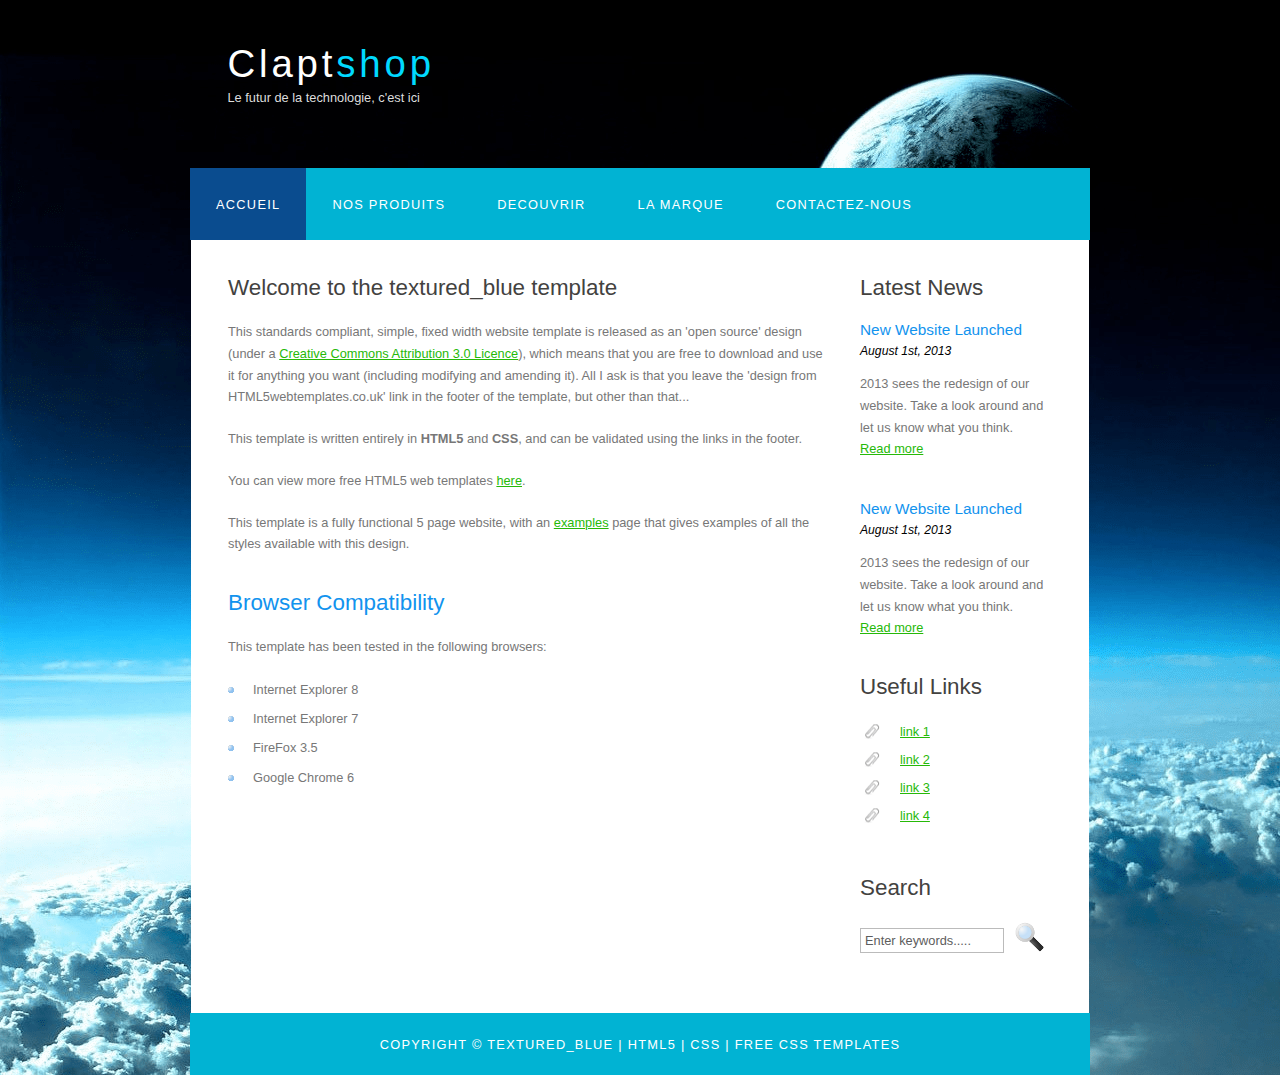
<file: index.html>
<!DOCTYPE HTML>
<html>

<head>
  <title>CLAPTSHOP</title>
  <meta name="description" content="website description" />
  <meta name="keywords" content="website keywords, website keywords" />
  <meta http-equiv="content-type" content="text/html; charset=windows-1252" />
  <link rel="stylesheet" type="text/css" href="style.css" title="style" />
</head>

<body>
  <div id="main">
    <div id="header">
      <div id="logo">
        <div id="logo_text">
          <!-- class="logo_colour", allows you to change the colour of the text -->
          <h1><a href="index.html">Clapt<span class="logo_colour">shop</span></a></h1>
          <h2>Le futur de la technologie, c'est ici</h2>
        </div>
      </div>
      <div id="menubar">
        <ul id="menu">
          <!-- put class="selected" in the li tag for the selected page - to highlight which page you're on -->
          <li class="selected"><a href="index.html">Accueil</a></li>
          <li><a href="examples.html">Nos produits</a></li>
          <li><a href="page.html">Decouvrir</a></li>
          <li><a href="another_page.html">La marque</a></li>
          <li><a href="contact.html">Contactez-nous</a></li>
        </ul>
      </div>
    </div>
    <div id="site_content">
      <div class="sidebar">
        <!-- insert your sidebar items here -->
        <h3>Latest News</h3>
        <h4>New Website Launched</h4>
        <h5>August 1st, 2013</h5>
        <p>2013 sees the redesign of our website. Take a look around and let us know what you think.<br /><a href="#">Read more</a></p>
        <p></p>
        <h4>New Website Launched</h4>
        <h5>August 1st, 2013</h5>
        <p>2013 sees the redesign of our website. Take a look around and let us know what you think.<br /><a href="#">Read more</a></p>
        <h3>Useful Links</h3>
        <ul>
          <li><a href="#">link 1</a></li>
          <li><a href="#">link 2</a></li>
          <li><a href="#">link 3</a></li>
          <li><a href="#">link 4</a></li>
        </ul>
        <h3>Search</h3>
        <form method="post" action="#" id="search_form">
          <p>
            <input class="search" type="text" name="search_field" value="Enter keywords....." />
            <input name="search" type="image" style="border: 0; margin: 0 0 -9px 5px;" src="search.png" alt="Search" title="Search" />
          </p>
        </form>
      </div>
      <div id="content">
        <!-- insert the page content here -->
        <h1>Welcome to the textured_blue template</h1>
        <p>This standards compliant, simple, fixed width website template is released as an 'open source' design (under a <a href="http://creativecommons.org/licenses/by/3.0">Creative Commons Attribution 3.0 Licence</a>), which means that you are free to download and use it for anything you want (including modifying and amending it). All I ask is that you leave the 'design from HTML5webtemplates.co.uk' link in the footer of the template, but other than that...</p>
        <p>This template is written entirely in <strong>HTML5</strong> and <strong>CSS</strong>, and can be validated using the links in the footer.</p>
        <p>You can view more free HTML5 web templates <a href="http://www.html5webtemplates.co.uk">here</a>.</p>
        <p>This template is a fully functional 5 page website, with an <a href="examples.html">examples</a> page that gives examples of all the styles available with this design.</p>
        <h2>Browser Compatibility</h2>
        <p>This template has been tested in the following browsers:</p>
        <ul>
          <li>Internet Explorer 8</li>
          <li>Internet Explorer 7</li>
          <li>FireFox 3.5</li>
          <li>Google Chrome 6</li>
        </ul>
      </div>
    </div>
    <div id="footer">
      Copyright &copy; textured_blue | <a href="http://validator.w3.org/check?uri=referer">HTML5</a> | <a href="http://jigsaw.w3.org/css-validator/check/referer">CSS</a> | <a href="http://www.html5webtemplates.co.uk">Free CSS Templates</a>
    </div>
  </div>
</body>
</html>
</file>
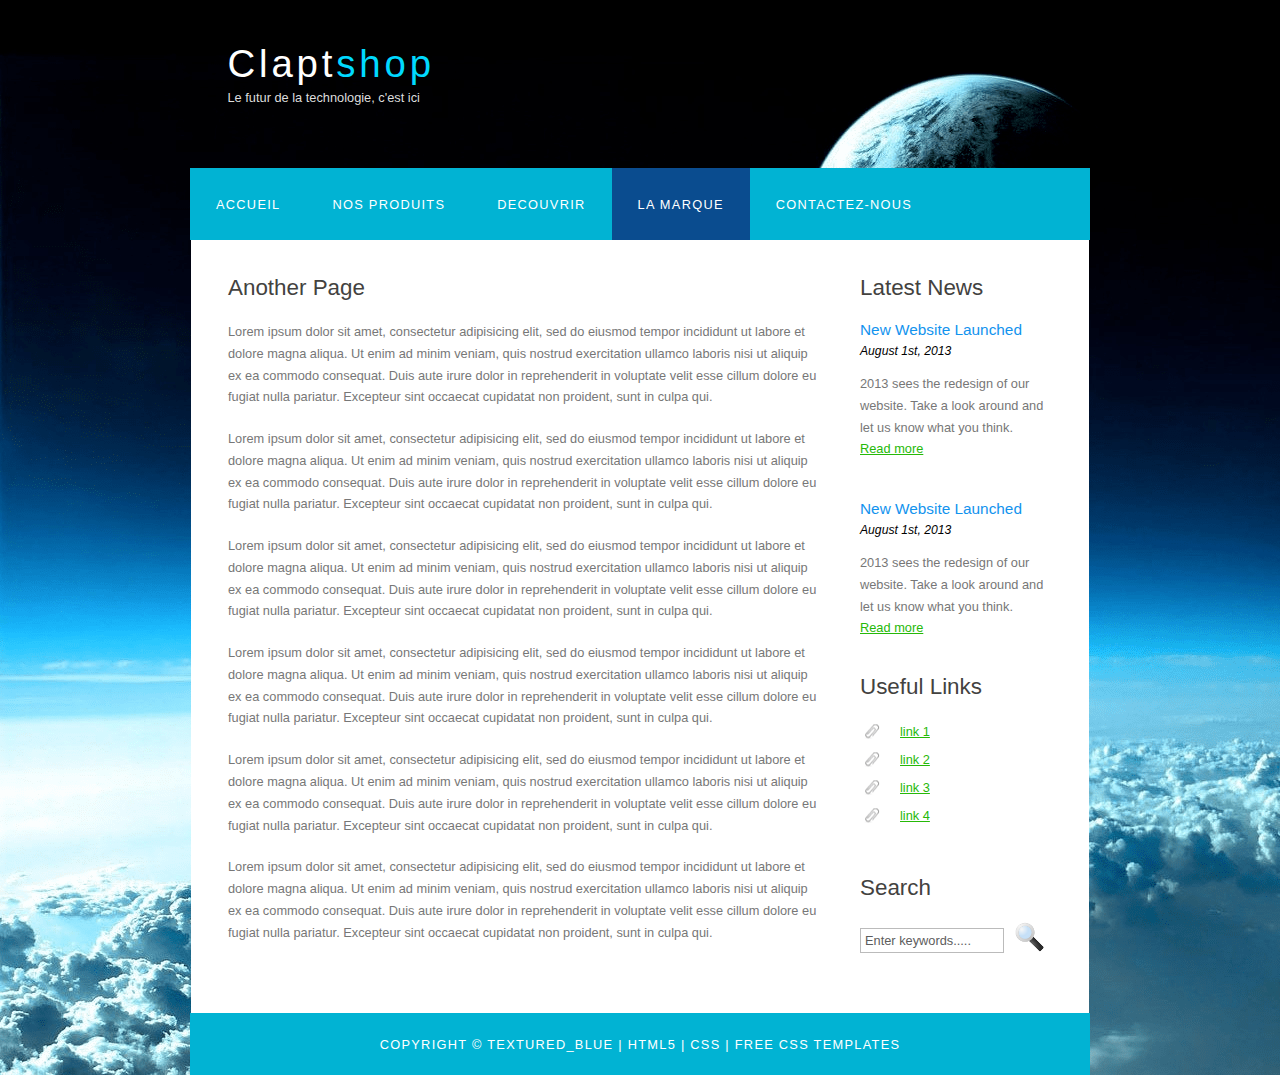
<file: another_page.html>
<!DOCTYPE HTML>
<html>

<head>
  <title>CLAPTSHOP | Marque</title>
  <meta name="description" content="website description" />
  <meta name="keywords" content="website keywords, website keywords" />
  <meta http-equiv="content-type" content="text/html; charset=windows-1252" />
  <link rel="stylesheet" type="text/css" href="style.css" title="style" />
</head>

<body>
  <div id="main">
    <div id="header">
      <div id="logo">
        <div id="logo_text">
          <!-- class="logo_colour", allows you to change the colour of the text -->
          <h1><a href="index.html">Clapt<span class="logo_colour">shop</span></a></h1>
          <h2>Le futur de la technologie, c'est ici</h2>
        </div>
      </div>
      <div id="menubar">
        <ul id="menu">
          <!-- put class="selected" in the li tag for the selected page - to highlight which page you're on -->
          <li><a href="index.html">Accueil</a></li>
          <li><a href="examples.html">Nos produits</a></li>
          <li><a href="page.html">Decouvrir</a></li>
          <li class="selected"><a href="another_page.html">La marque</a></li>
          <li><a href="contact.html">Contactez-nous</a></li>
        </ul>
      </div>
    </div>
    <div id="site_content">
      <div class="sidebar">
        <!-- insert your sidebar items here -->
        <h3>Latest News</h3>
        <h4>New Website Launched</h4>
        <h5>August 1st, 2013</h5>
        <p>2013 sees the redesign of our website. Take a look around and let us know what you think.<br /><a href="#">Read more</a></p>
        <p></p>
        <h4>New Website Launched</h4>
        <h5>August 1st, 2013</h5>
        <p>2013 sees the redesign of our website. Take a look around and let us know what you think.<br /><a href="#">Read more</a></p>
        <h3>Useful Links</h3>
        <ul>
          <li><a href="#">link 1</a></li>
          <li><a href="#">link 2</a></li>
          <li><a href="#">link 3</a></li>
          <li><a href="#">link 4</a></li>
        </ul>
        <h3>Search</h3>
        <form method="post" action="#" id="search_form">
          <p>
            <input class="search" type="text" name="search_field" value="Enter keywords....." />
            <input name="search" type="image" style="border: 0; margin: 0 0 -9px 5px;" src="search.png" alt="Search" title="Search" />
          </p>
        </form>
      </div>
      <div id="content">
        <!-- insert the page content here -->
        <h1>Another Page</h1>
        <p>Lorem ipsum dolor sit amet, consectetur adipisicing elit, sed do eiusmod tempor incididunt ut labore et dolore magna aliqua. Ut enim ad minim veniam, quis nostrud exercitation ullamco laboris nisi ut aliquip ex ea commodo consequat. Duis aute irure dolor in reprehenderit in voluptate velit esse cillum dolore eu fugiat nulla pariatur. Excepteur sint occaecat cupidatat non proident, sunt in culpa qui.</p>
        <p>Lorem ipsum dolor sit amet, consectetur adipisicing elit, sed do eiusmod tempor incididunt ut labore et dolore magna aliqua. Ut enim ad minim veniam, quis nostrud exercitation ullamco laboris nisi ut aliquip ex ea commodo consequat. Duis aute irure dolor in reprehenderit in voluptate velit esse cillum dolore eu fugiat nulla pariatur. Excepteur sint occaecat cupidatat non proident, sunt in culpa qui.</p>
        <p>Lorem ipsum dolor sit amet, consectetur adipisicing elit, sed do eiusmod tempor incididunt ut labore et dolore magna aliqua. Ut enim ad minim veniam, quis nostrud exercitation ullamco laboris nisi ut aliquip ex ea commodo consequat. Duis aute irure dolor in reprehenderit in voluptate velit esse cillum dolore eu fugiat nulla pariatur. Excepteur sint occaecat cupidatat non proident, sunt in culpa qui.</p>
        <p>Lorem ipsum dolor sit amet, consectetur adipisicing elit, sed do eiusmod tempor incididunt ut labore et dolore magna aliqua. Ut enim ad minim veniam, quis nostrud exercitation ullamco laboris nisi ut aliquip ex ea commodo consequat. Duis aute irure dolor in reprehenderit in voluptate velit esse cillum dolore eu fugiat nulla pariatur. Excepteur sint occaecat cupidatat non proident, sunt in culpa qui.</p>
        <p>Lorem ipsum dolor sit amet, consectetur adipisicing elit, sed do eiusmod tempor incididunt ut labore et dolore magna aliqua. Ut enim ad minim veniam, quis nostrud exercitation ullamco laboris nisi ut aliquip ex ea commodo consequat. Duis aute irure dolor in reprehenderit in voluptate velit esse cillum dolore eu fugiat nulla pariatur. Excepteur sint occaecat cupidatat non proident, sunt in culpa qui.</p>
        <p>Lorem ipsum dolor sit amet, consectetur adipisicing elit, sed do eiusmod tempor incididunt ut labore et dolore magna aliqua. Ut enim ad minim veniam, quis nostrud exercitation ullamco laboris nisi ut aliquip ex ea commodo consequat. Duis aute irure dolor in reprehenderit in voluptate velit esse cillum dolore eu fugiat nulla pariatur. Excepteur sint occaecat cupidatat non proident, sunt in culpa qui.</p>
      </div>
    </div>
    <div id="footer">
      Copyright &copy; textured_blue | <a href="http://validator.w3.org/check?uri=referer">HTML5</a> | <a href="http://jigsaw.w3.org/css-validator/check/referer">CSS</a> | <a href="http://www.html5webtemplates.co.uk">Free CSS Templates</a>
    </div>
  </div>
</body>
</html>
</file>
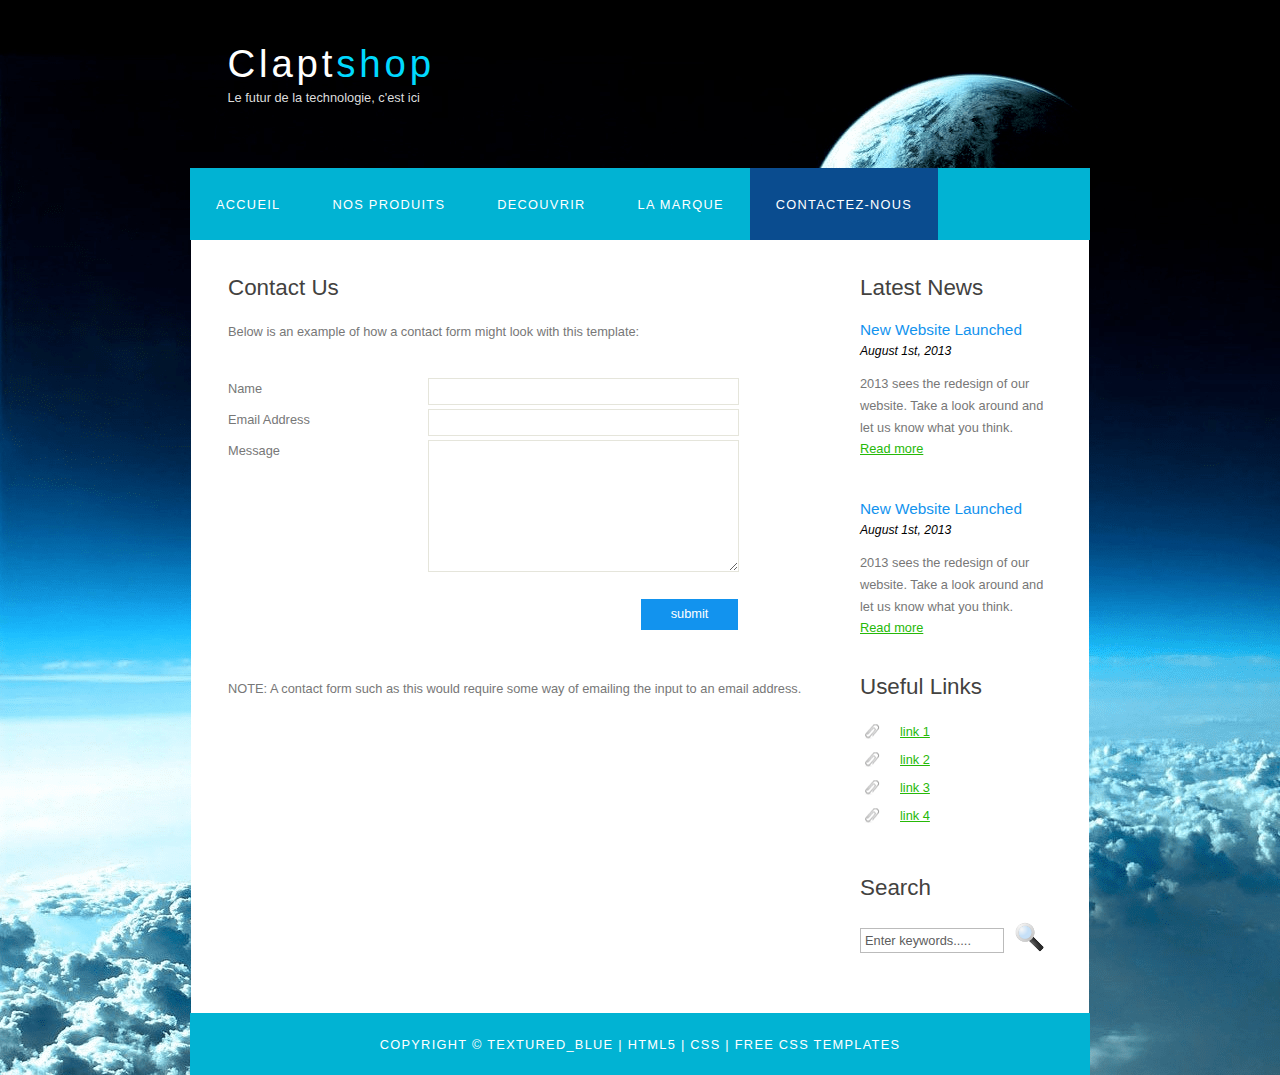
<file: contact.html>
<!DOCTYPE HTML>
<html>

<head>
  <title>CLAPTSHOP | Contact</title>
  <meta name="description" content="website description" />
  <meta name="keywords" content="website keywords, website keywords" />
  <meta http-equiv="content-type" content="text/html; charset=windows-1252" />
  <link rel="stylesheet" type="text/css" href="style.css" title="style" />
</head>

<body>
  <div id="main">
    <div id="header">
      <div id="logo">
        <div id="logo_text">
          <!-- class="logo_colour", allows you to change the colour of the text -->
          <h1><a href="index.html">Clapt<span class="logo_colour">shop</span></a></h1>
          <h2>Le futur de la technologie, c'est ici</h2>
        </div>
      </div>
      <div id="menubar">
        <ul id="menu">
          <!-- put class="selected" in the li tag for the selected page - to highlight which page you're on -->
          <li><a href="index.html">Accueil</a></li>
          <li><a href="examples.html">Nos produits</a></li>
          <li><a href="page.html">Decouvrir</a></li>
          <li><a href="another_page.html">La marque</a></li>
          <li class="selected"><a href="contact.html">Contactez-nous</a></li>
        </ul>
      </div>
    </div>
    <div id="site_content">
      <div class="sidebar">
        <!-- insert your sidebar items here -->
        <h3>Latest News</h3>
        <h4>New Website Launched</h4>
        <h5>August 1st, 2013</h5>
        <p>2013 sees the redesign of our website. Take a look around and let us know what you think.<br /><a href="#">Read more</a></p>
        <p></p>
        <h4>New Website Launched</h4>
        <h5>August 1st, 2013</h5>
        <p>2013 sees the redesign of our website. Take a look around and let us know what you think.<br /><a href="#">Read more</a></p>
        <h3>Useful Links</h3>
        <ul>
          <li><a href="#">link 1</a></li>
          <li><a href="#">link 2</a></li>
          <li><a href="#">link 3</a></li>
          <li><a href="#">link 4</a></li>
        </ul>
        <h3>Search</h3>
        <form method="post" action="#" id="search_form">
          <p>
            <input class="search" type="text" name="search_field" value="Enter keywords....." />
            <input name="search" type="image" style="border: 0; margin: 0 0 -9px 5px;" src="search.png" alt="Search" title="Search" />
          </p>
        </form>
      </div>
      <div id="content">
        <!-- insert the page content here -->
        <h1>Contact Us</h1>
        <p>Below is an example of how a contact form might look with this template:</p>
        <form action="#" method="post">
          <div class="form_settings">
            <p><span>Name</span><input class="contact" type="text" name="your_name" value="" /></p>
            <p><span>Email Address</span><input class="contact" type="text" name="your_email" value="" /></p>
            <p><span>Message</span><textarea class="contact textarea" rows="8" cols="50" name="your_enquiry"></textarea></p>
            <p style="padding-top: 15px"><span>&nbsp;</span><input class="submit" type="submit" name="contact_submitted" value="submit" /></p>
          </div>
        </form>
        <p><br /><br />NOTE: A contact form such as this would require some way of emailing the input to an email address.</p>
      </div>
    </div>
    <div id="footer">
      Copyright &copy; textured_blue | <a href="http://validator.w3.org/check?uri=referer">HTML5</a> | <a href="http://jigsaw.w3.org/css-validator/check/referer">CSS</a> | <a href="http://www.html5webtemplates.co.uk">Free CSS Templates</a>
    </div>
  </div>
</body>
</html>
</file>
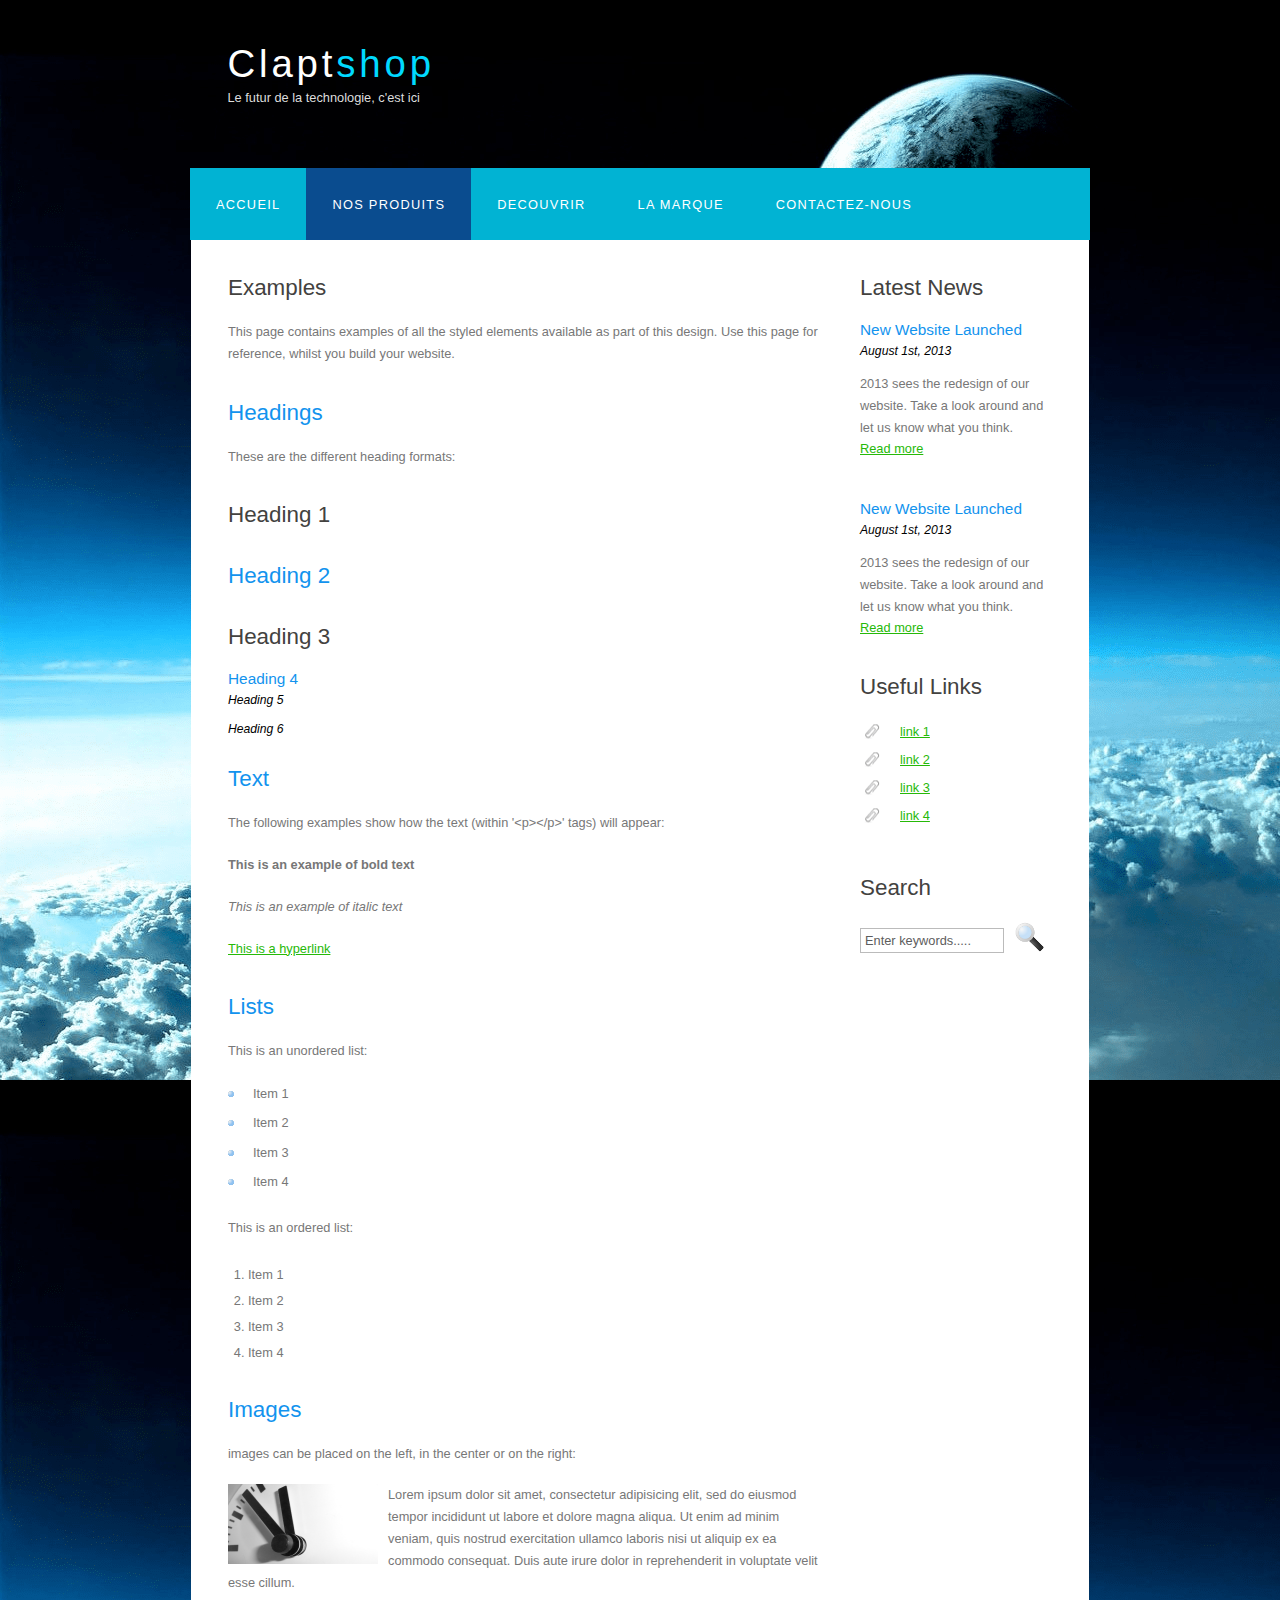
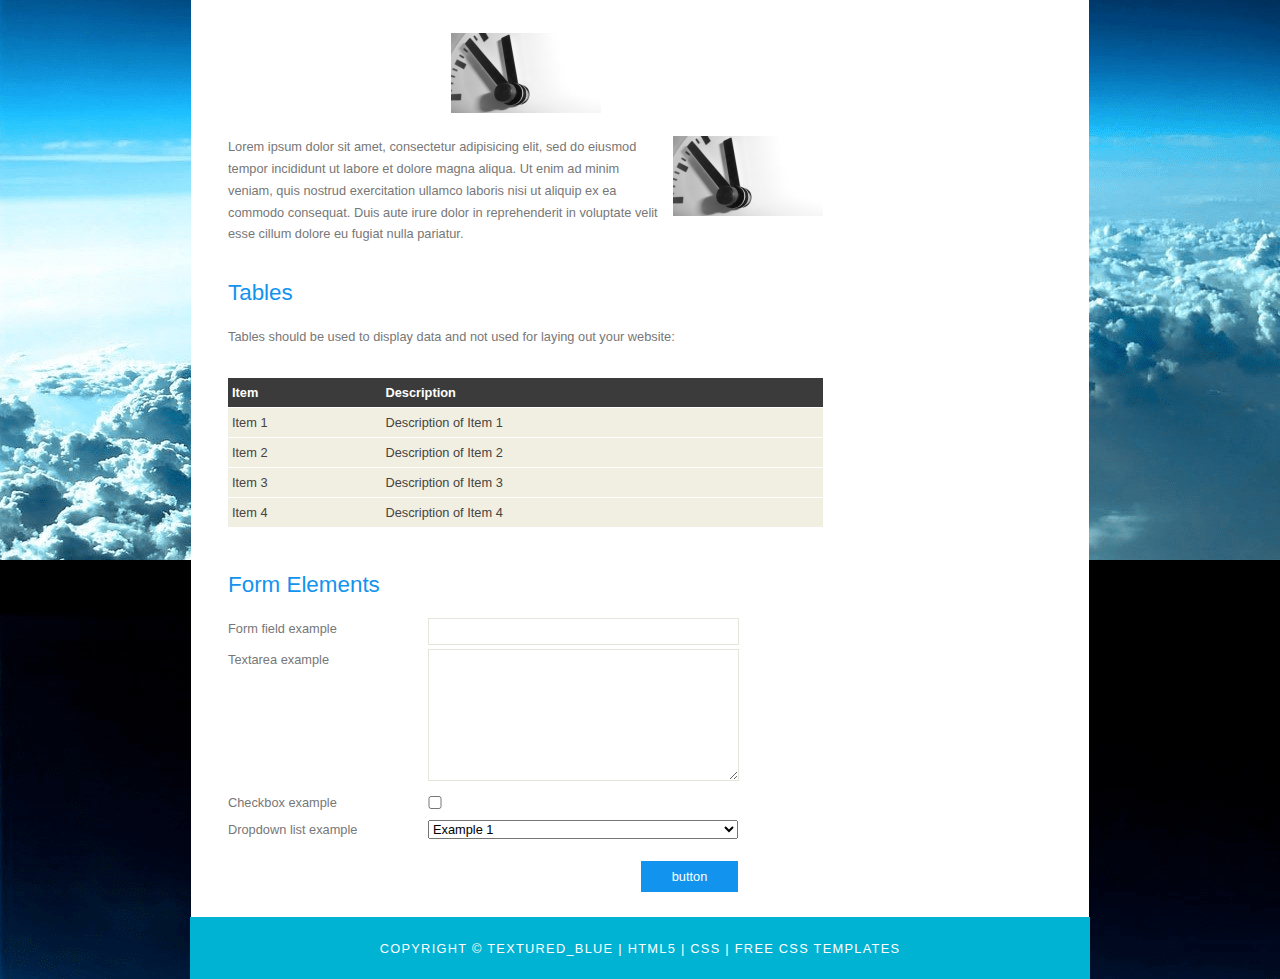
<file: examples.html>
<!DOCTYPE HTML>
<html>

<head>
  <title>CLAPTSHOP | Produits</title>
  <meta name="description" content="website description" />
  <meta name="keywords" content="website keywords, website keywords" />
  <meta http-equiv="content-type" content="text/html; charset=windows-1252" />
  <link rel="stylesheet" type="text/css" href="style.css" title="style" />
</head>

<body>
  <div id="main">
    <div id="header">
      <div id="logo">
        <div id="logo_text">
          <!-- class="logo_colour", allows you to change the colour of the text -->
          <h1><a href="index.html">Clapt<span class="logo_colour">shop</span></a></h1>
          <h2>Le futur de la technologie, c'est ici</h2>
        </div>
      </div>
      <div id="menubar">
        <ul id="menu">
          <!-- put class="selected" in the li tag for the selected page - to highlight which page you're on -->
          <li><a href="index.html">Accueil</a></li>
          <li class="selected"><a href="examples.html">Nos produits</a></li>
          <li><a href="page.html">Decouvrir</a></li>
          <li><a href="another_page.html">La marque</a></li>
          <li><a href="contact.html">Contactez-nous</a></li>
        </ul>
      </div>
    </div>
    <div id="site_content">
      <div class="sidebar">
        <!-- insert your sidebar items here -->
        <h3>Latest News</h3>
        <h4>New Website Launched</h4>
        <h5>August 1st, 2013</h5>
        <p>2013 sees the redesign of our website. Take a look around and let us know what you think.<br /><a href="#">Read more</a></p>
        <p></p>
        <h4>New Website Launched</h4>
        <h5>August 1st, 2013</h5>
        <p>2013 sees the redesign of our website. Take a look around and let us know what you think.<br /><a href="#">Read more</a></p>
        <h3>Useful Links</h3>
        <ul>
          <li><a href="#">link 1</a></li>
          <li><a href="#">link 2</a></li>
          <li><a href="#">link 3</a></li>
          <li><a href="#">link 4</a></li>
        </ul>
        <h3>Search</h3>
        <form method="post" action="#" id="search_form">
          <p>
            <input class="search" type="text" name="search_field" value="Enter keywords....." />
            <input name="search" type="image" style="border: 0; margin: 0 0 -9px 5px;" src="search.png" alt="Search" title="Search" />
          </p>
        </form>
      </div>
      <div id="content">
        <!-- insert the page content here -->
        <h1>Examples</h1>
        <p>This page contains examples of all the styled elements available as part of this design. Use this page for reference, whilst you build your website.</p>
        <h2>Headings</h2>
        <p>These are the different heading formats:</p>
        <h1>Heading 1</h1>
        <h2>Heading 2</h2>
        <h3>Heading 3</h3>
        <h4>Heading 4</h4>
        <h5>Heading 5</h5>
        <h6>Heading 6</h6>
        <h2>Text</h2>
        <p>The following examples show how the text (within '&lt;p&gt;&lt;/p&gt;' tags) will appear:</p>
        <p><strong>This is an example of bold text</strong></p>
        <p><i>This is an example of italic text</i></p>
        <p><a href="#">This is a hyperlink</a></p>
        <h2>Lists</h2>
        <p>This is an unordered list:</p>
        <ul>
          <li>Item 1</li>
          <li>Item 2</li>
          <li>Item 3</li>
          <li>Item 4</li>
        </ul>
        <p>This is an ordered list:</p>
        <ol>
          <li>Item 1</li>
          <li>Item 2</li>
          <li>Item 3</li>
          <li>Item 4</li>
        </ol>
        <h2>Images</h2>
        <p>images can be placed on the left, in the center or on the right:</p>
        <span class="left"><img src="graphic.png" alt="example graphic" /></span>
        <p>
          Lorem ipsum dolor sit amet, consectetur adipisicing elit, sed do eiusmod tempor
          incididunt ut labore et dolore magna aliqua. Ut enim ad minim veniam, quis nostrud
          exercitation ullamco laboris nisi ut aliquip ex ea commodo consequat. Duis aute
          irure dolor in reprehenderit in voluptate velit esse cillum.
        </p>
        <span class="center"><img src="graphic.png" alt="example graphic" /></span>
        <span class="right"><img src="graphic.png" alt="example graphic" /></span>
        <p>
          Lorem ipsum dolor sit amet, consectetur adipisicing elit, sed do eiusmod tempor
          incididunt ut labore et dolore magna aliqua. Ut enim ad minim veniam, quis nostrud
          exercitation ullamco laboris nisi ut aliquip ex ea commodo consequat. Duis aute
          irure dolor in reprehenderit in voluptate velit esse cillum dolore eu fugiat nulla
          pariatur.
        </p>
        <h2>Tables</h2>
        <p>Tables should be used to display data and not used for laying out your website:</p>
        <table style="width:100%; border-spacing:0;">
          <tr><th>Item</th><th>Description</th></tr>
          <tr><td>Item 1</td><td>Description of Item 1</td></tr>
          <tr><td>Item 2</td><td>Description of Item 2</td></tr>
          <tr><td>Item 3</td><td>Description of Item 3</td></tr>
          <tr><td>Item 4</td><td>Description of Item 4</td></tr>
        </table>
        <h2>Form Elements</h2>
        <form action="#" method="post">
          <div class="form_settings">
            <p><span>Form field example</span><input type="text" name="name" value="" /></p>
            <p><span>Textarea example</span><textarea rows="8" cols="50" name="name"></textarea></p>
            <p><span>Checkbox example</span><input class="checkbox" type="checkbox" name="name" value="" /></p>
            <p><span>Dropdown list example</span><select id="id" name="name"><option value="1">Example 1</option><option value="2">Example 2</option></select></p>
            <p style="padding-top: 15px"><span>&nbsp;</span><input class="submit" type="submit" name="name" value="button" /></p>
          </div>
        </form>
      </div>
    </div>
    <div id="footer">
      Copyright &copy; textured_blue | <a href="http://validator.w3.org/check?uri=referer">HTML5</a> | <a href="http://jigsaw.w3.org/css-validator/check/referer">CSS</a> | <a href="http://www.html5webtemplates.co.uk">Free CSS Templates</a>
    </div>
  </div>
</body>
</html>
</file>
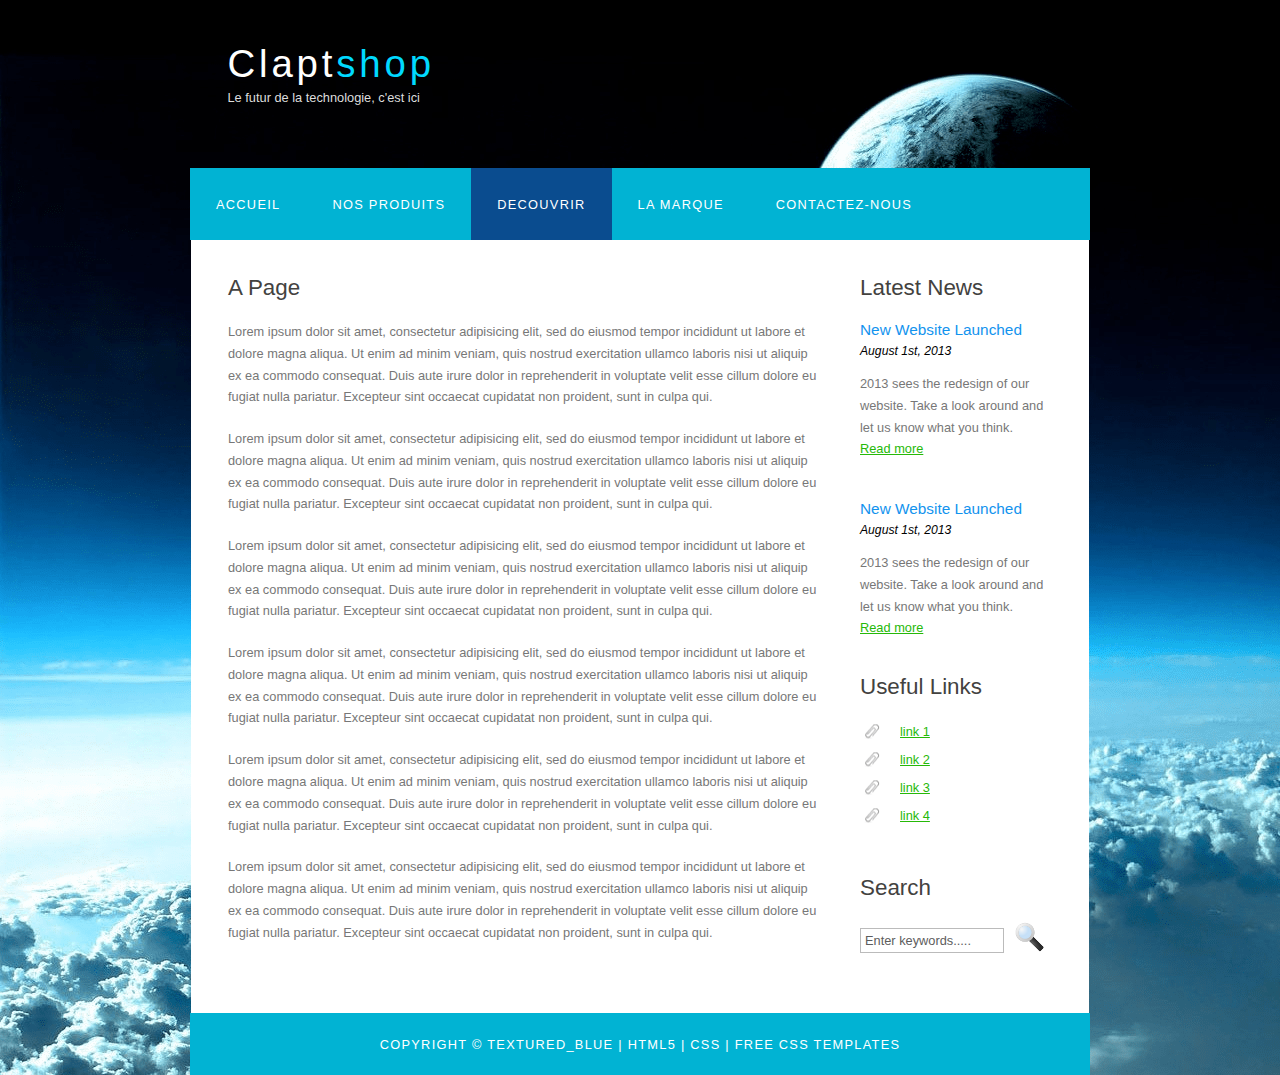
<file: page.html>
<!DOCTYPE HTML>
<html>

<head>
  <title>CLAPTSHOP | Decouvrir</title>
  <meta name="description" content="website description" />
  <meta name="keywords" content="website keywords, website keywords" />
  <meta http-equiv="content-type" content="text/html; charset=windows-1252" />
  <link rel="stylesheet" type="text/css" href="style.css" title="style" />
</head>

<body>
  <div id="main">
    <div id="header">
      <div id="logo">
        <div id="logo_text">
          <!-- class="logo_colour", allows you to change the colour of the text -->
          <h1><a href="index.html">Clapt<span class="logo_colour">shop</span></a></h1>
          <h2>Le futur de la technologie, c'est ici</h2>
        </div>
      </div>
      <div id="menubar">
        <ul id="menu">
          <!-- put class="selected" in the li tag for the selected page - to highlight which page you're on -->
          <li><a href="index.html">Accueil</a></li>
          <li><a href="examples.html">Nos produits</a></li>
          <li class="selected"><a href="page.html">Decouvrir</a></li>
          <li><a href="another_page.html">La marque</a></li>
          <li><a href="contact.html">Contactez-nous</a></li>
        </ul>
      </div>
    </div>
    <div id="site_content">
      <div class="sidebar">
        <!-- insert your sidebar items here -->
        <h3>Latest News</h3>
        <h4>New Website Launched</h4>
        <h5>August 1st, 2013</h5>
        <p>2013 sees the redesign of our website. Take a look around and let us know what you think.<br /><a href="#">Read more</a></p>
        <p></p>
        <h4>New Website Launched</h4>
        <h5>August 1st, 2013</h5>
        <p>2013 sees the redesign of our website. Take a look around and let us know what you think.<br /><a href="#">Read more</a></p>
        <h3>Useful Links</h3>
        <ul>
          <li><a href="#">link 1</a></li>
          <li><a href="#">link 2</a></li>
          <li><a href="#">link 3</a></li>
          <li><a href="#">link 4</a></li>
        </ul>
        <h3>Search</h3>
        <form method="post" action="#" id="search_form">
          <p>
            <input class="search" type="text" name="search_field" value="Enter keywords....." />
            <input name="search" type="image" style="border: 0; margin: 0 0 -9px 5px;" src="search.png" alt="Search" title="Search" />
          </p>
        </form>
      </div>
      <div id="content">
        <!-- insert the page content here -->
        <h1>A Page</h1>
        <p>Lorem ipsum dolor sit amet, consectetur adipisicing elit, sed do eiusmod tempor incididunt ut labore et dolore magna aliqua. Ut enim ad minim veniam, quis nostrud exercitation ullamco laboris nisi ut aliquip ex ea commodo consequat. Duis aute irure dolor in reprehenderit in voluptate velit esse cillum dolore eu fugiat nulla pariatur. Excepteur sint occaecat cupidatat non proident, sunt in culpa qui.</p>
        <p>Lorem ipsum dolor sit amet, consectetur adipisicing elit, sed do eiusmod tempor incididunt ut labore et dolore magna aliqua. Ut enim ad minim veniam, quis nostrud exercitation ullamco laboris nisi ut aliquip ex ea commodo consequat. Duis aute irure dolor in reprehenderit in voluptate velit esse cillum dolore eu fugiat nulla pariatur. Excepteur sint occaecat cupidatat non proident, sunt in culpa qui.</p>
        <p>Lorem ipsum dolor sit amet, consectetur adipisicing elit, sed do eiusmod tempor incididunt ut labore et dolore magna aliqua. Ut enim ad minim veniam, quis nostrud exercitation ullamco laboris nisi ut aliquip ex ea commodo consequat. Duis aute irure dolor in reprehenderit in voluptate velit esse cillum dolore eu fugiat nulla pariatur. Excepteur sint occaecat cupidatat non proident, sunt in culpa qui.</p>
        <p>Lorem ipsum dolor sit amet, consectetur adipisicing elit, sed do eiusmod tempor incididunt ut labore et dolore magna aliqua. Ut enim ad minim veniam, quis nostrud exercitation ullamco laboris nisi ut aliquip ex ea commodo consequat. Duis aute irure dolor in reprehenderit in voluptate velit esse cillum dolore eu fugiat nulla pariatur. Excepteur sint occaecat cupidatat non proident, sunt in culpa qui.</p>
        <p>Lorem ipsum dolor sit amet, consectetur adipisicing elit, sed do eiusmod tempor incididunt ut labore et dolore magna aliqua. Ut enim ad minim veniam, quis nostrud exercitation ullamco laboris nisi ut aliquip ex ea commodo consequat. Duis aute irure dolor in reprehenderit in voluptate velit esse cillum dolore eu fugiat nulla pariatur. Excepteur sint occaecat cupidatat non proident, sunt in culpa qui.</p>
        <p>Lorem ipsum dolor sit amet, consectetur adipisicing elit, sed do eiusmod tempor incididunt ut labore et dolore magna aliqua. Ut enim ad minim veniam, quis nostrud exercitation ullamco laboris nisi ut aliquip ex ea commodo consequat. Duis aute irure dolor in reprehenderit in voluptate velit esse cillum dolore eu fugiat nulla pariatur. Excepteur sint occaecat cupidatat non proident, sunt in culpa qui.</p>
      </div>
    </div>
    <div id="footer">
      Copyright &copy; textured_blue | <a href="http://validator.w3.org/check?uri=referer">HTML5</a> | <a href="http://jigsaw.w3.org/css-validator/check/referer">CSS</a> | <a href="http://www.html5webtemplates.co.uk">Free CSS Templates</a>
    </div>
  </div>
</body>
</html>
</file>
<file: style.css>
html
{ height: 100%;}

*
{ margin: 0;
  padding: 0;}

body
{ font: normal .80em 'trebuchet ms', arial, sans-serif;
  background: #F0EFE2 url(background.png) repeat;
  color: #777;}

p
{ padding: 0 0 20px 0;
  line-height: 1.7em;}

img
{ border: 0;}

h1, h2, h3, h4, h5, h6 
{ font: normal 175% 'century gothic', arial, sans-serif;
  color: #43423F;
  margin: 0 0 15px 0;
  padding: 15px 0 5px 0;}

h2
{ font: normal 175% 'century gothic', arial, sans-serif;
  color: #1293EE;}

h4, h5, h6
{ margin: 0;
  padding: 0 0 5px 0;
  font: normal 120% arial, sans-serif;
  color: #1293EE;}

h5, h6
{ font: italic 95% arial, sans-serif;
  padding: 0 0 15px 0;
  color: #000;}
s
h6
{ color: #362C20;}

a, a:hover
{ outline: none;
  text-decoration: underline;
  color: #26b908;}

a:hover
{ text-decoration: none;}

.left
{ float: left;
  width: auto;
  margin-right: 10px;}

.right
{ float: right; 
  width: auto;
  margin-left: 10px;}

.center
{ display: block;
  text-align: center;
  margin: 20px auto;}

blockquote
{ margin: 20px 0; 
  padding: 10px 20px 0 20px;
  border: 1px solid #E5E5DB;
  background: #FFF;}

ul
{ margin: 2px 0 22px 17px;}

ul li
{ list-style-type: circle;
  margin: 0 0 6px 0; 
  padding: 0 0 4px 5px;}

ol
{ margin: 8px 0 22px 20px;}

ol li
{ margin: 0 0 11px 0;}

#main, #logo, #menubar, #site_content, #footer
{ margin-left: auto; 
  margin-right: auto;}

#header
{ background: #1D1D1D url(header.png) repeat;
  height: 240px;}

#logo
{ width: 825px;
  position: relative;
  height: 168px;}

#logo #logo_text 
{ position: absolute; 
  top: 20px;
  left: 0;}

#logo h1, #logo h2
{ font: normal 300% 'century gothic', arial, sans-serif;
  border-bottom: 0;
  text-transform: none;
  margin: 0;}

#logo_text h1, #logo_text h1 a, #logo_text h1 a:hover 
{ padding: 22px 0 0 0;
  color: #FFF;
  letter-spacing: 0.1em;
  text-decoration: none;}

#logo_text h1 a .logo_colour
{ color: #00d9ff;}

#logo_text h2
{ font-size: 100%;
  padding: 4px 0 0 0;
  color: #DDD;}

#menubar
{ width: 900px;
  height: 72px;
  padding: 0;
  background: #01b3d3;} 

ul#menu, ul#menu li
{ float: left;
  margin: 0; 
  padding: 0;}

ul#menu li
{ list-style: none;}

ul#menu li a
{ letter-spacing: 0.1em;
  font: normal 100% arial, sans-serif;
  display: block; 
  float: left; 
  height: 37px;
  padding: 29px 26px 6px 26px;
  text-align: center;
  color: #FFF;
  text-transform: uppercase;
  text-decoration: none;
  background: transparent;} 

ul#menu li a:hover, ul#menu li.selected a, ul#menu li.selected a:hover
{ color: #FFF;
  background: #0e1d70af;}

#site_content
{ width: 837px;
  overflow: hidden;
  margin: 0 auto 0 auto;
  padding: 20px 24px 20px 37px;
  background: #FFF;} 

.sidebar
{ float: right;
  width: 190px;
  padding: 0 15px 20px 15px;}

.sidebar ul
{ width: 178px; 
  padding: 4px 0 0 0; 
  margin: 4px 0 30px 0;}

.sidebar li
{ list-style: none; 
  padding: 0 0 7px 0; }

.sidebar li a, .sidebar li a:hover
{ padding: 0 0 0 40px;
  display: block;
  background: transparent url(link.png) no-repeat left center;} 

.sidebar li a.selected
{ color: #444;
  text-decoration: none;} 

#content
{ text-align: left;
  width: 595px;
  padding: 0;}

#content ul
{ margin: 2px 0 22px 0px;}

#content ul li
{ list-style-type: none;
  background: url(bullet.png) no-repeat;
  margin: 0 0 6px 0; 
  padding: 0 0 4px 25px;
  line-height: 1.5em;}

#footer
{ width: 900px;
  font: normal 100% 'lucida sans unicode', arial, sans-serif;
  height: 33px;
  padding: 24px 0 5px 0;
  text-align: center; 
  background: #01b3d3;
  color: #FFF;
  text-transform: uppercase;
  letter-spacing: 0.1em;}

#footer a
{ color: #FFF;
  text-decoration: none;}

#footer a:hover
{ color: #FFF;
  text-decoration: underline;}

.search
{ color: #5D5D5D; 
  border: 1px solid #BBB; 
  width: 134px; 
  padding: 4px; 
  font: 100% arial, sans-serif;}

#colours
{ height: 0px;
  text-align: right;
  padding: 66px 16px 0px 300px;}
  
.form_settings
{ margin: 15px 0 0 0;}

.form_settings p
{ padding: 0 0 4px 0;}

.form_settings span
{ float: left; 
  width: 200px; 
  text-align: left;}
  
.form_settings input, .form_settings textarea
{ padding: 5px; 
  width: 299px; 
  font: 100% arial; 
  border: 1px solid #E5E5DB; 
  background: #FFF; 
  color: #47433F;}
  
.form_settings .submit
{ font: 100% arial; 
  border: 1px solid; 
  width: 99px; 
  margin: 0 0 0 212px; 
  height: 33px;
  padding: 2px 0 3px 0;
  cursor: pointer; 
  background: #1293EE; 
  color: #FFF;}

.form_settings textarea, .form_settings select
{ font: 100% arial; 
  width: 299px;}

.form_settings select
{ width: 310px;}

.form_settings .checkbox
{ margin: 4px 0; 
  padding: 0; 
  width: 14px;
  border: 0;
  background: none;}

.separator
{ width: 100%;
  height: 0;
  border-top: 1px solid #D9D5CF;
  border-bottom: 1px solid #FFF;
  margin: 0 0 20px 0;}
  
table
{ margin: 10px 0 30px 0;}

table tr th, table tr td
{ background: #3B3B3B;
  color: #FFF;
  padding: 7px 4px;
  text-align: left;}
  
table tr td
{ background: #F0EFE2;
  color: #47433F;
  border-top: 1px solid #FFF;}
</file>
